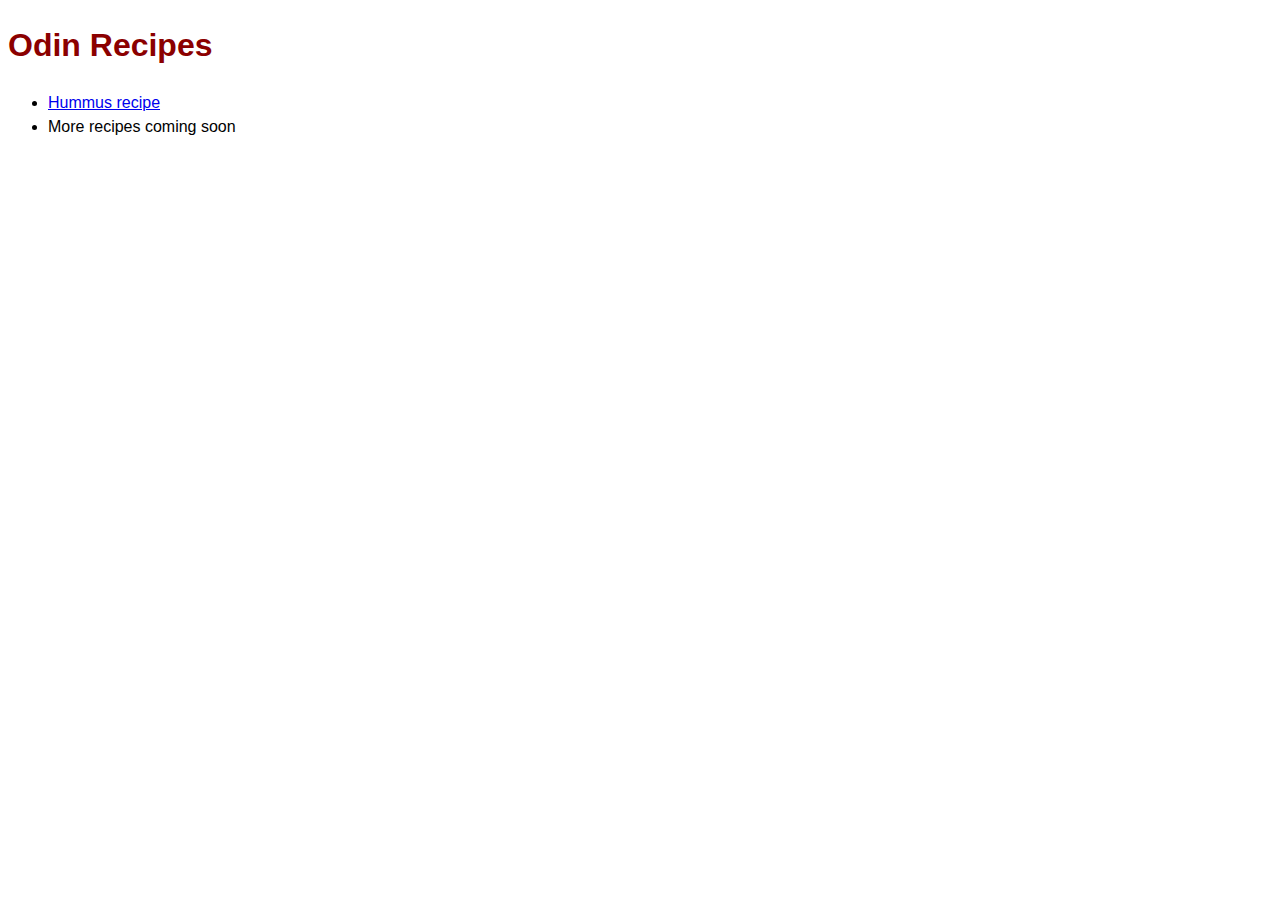
<file: index.html>
<!DOCTYPE html>
<html lang="en">
<head>
    <meta charset="UTF-8">
    <meta name="viewport" content="width=device-width, initial-scale=1.0">
    <title>Odin Recipes</title>
    <link rel="stylesheet" href="./styles.css">
</head>
<body>
    <h1>Odin Recipes</h1>
    <ul>
        <li><a href="./recipes/hummus.html">Hummus recipe</a></li>
        <li>More recipes coming soon</li>
    </ul>
</body>
</html>
</file>
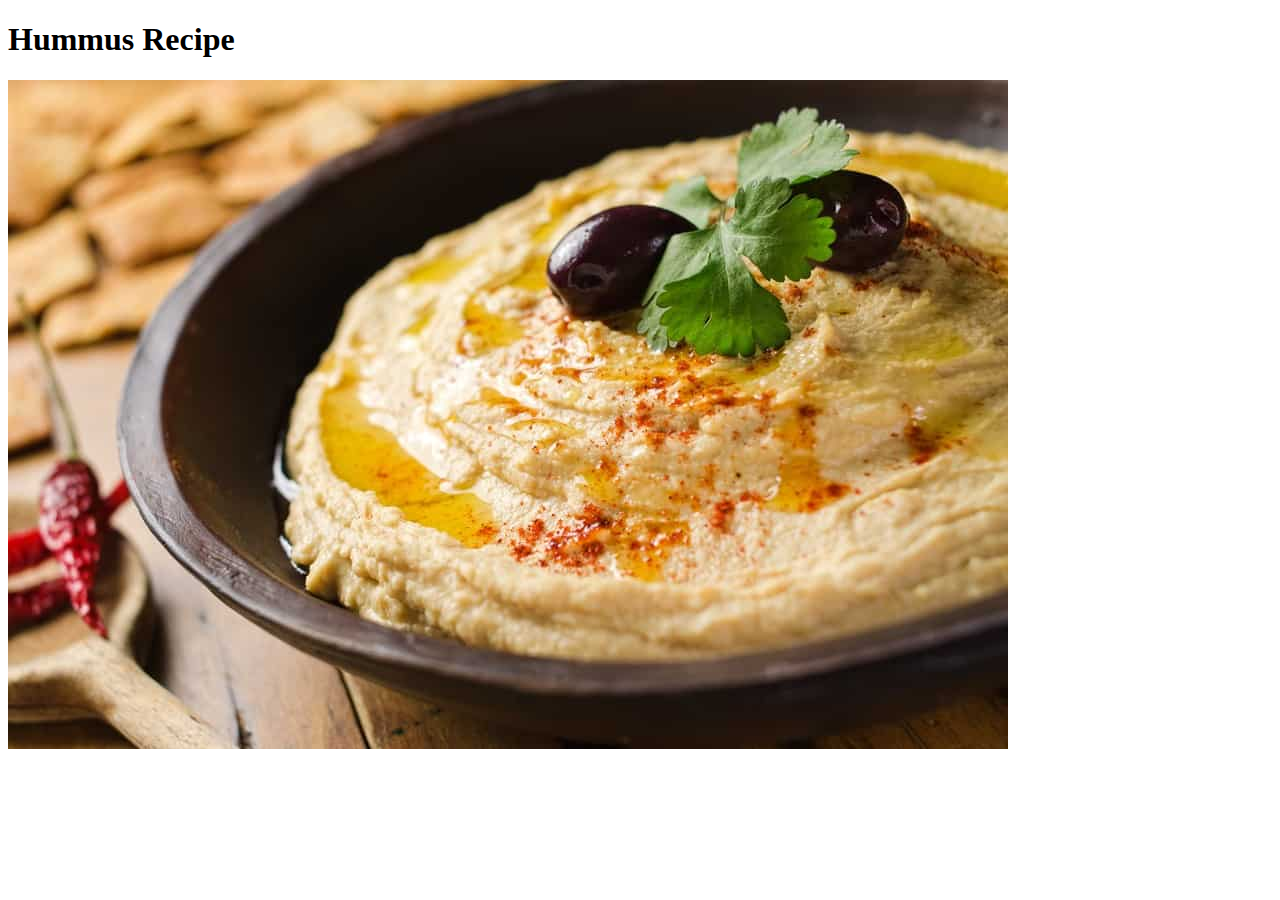
<file: recipes/hummus.html>
<!DOCTYPE html>
<html lang="en">
<head>
    <meta charset="UTF-8">
    <meta name="viewport" content="width=device-width, initial-scale=1.0">
    <title>Hummus Recipe</title>
</head>
<body>
    <h1>Hummus Recipe</h1>
    <img src="../images/hummus.jpg">
</body>
</html>
</file>
<file: styles.css>
* {
    line-height: 1.5;
}

body {
    font-family: Arial, Helvetica, sans-serif;
}

h1 {
    color: darkred;
}
</file>
